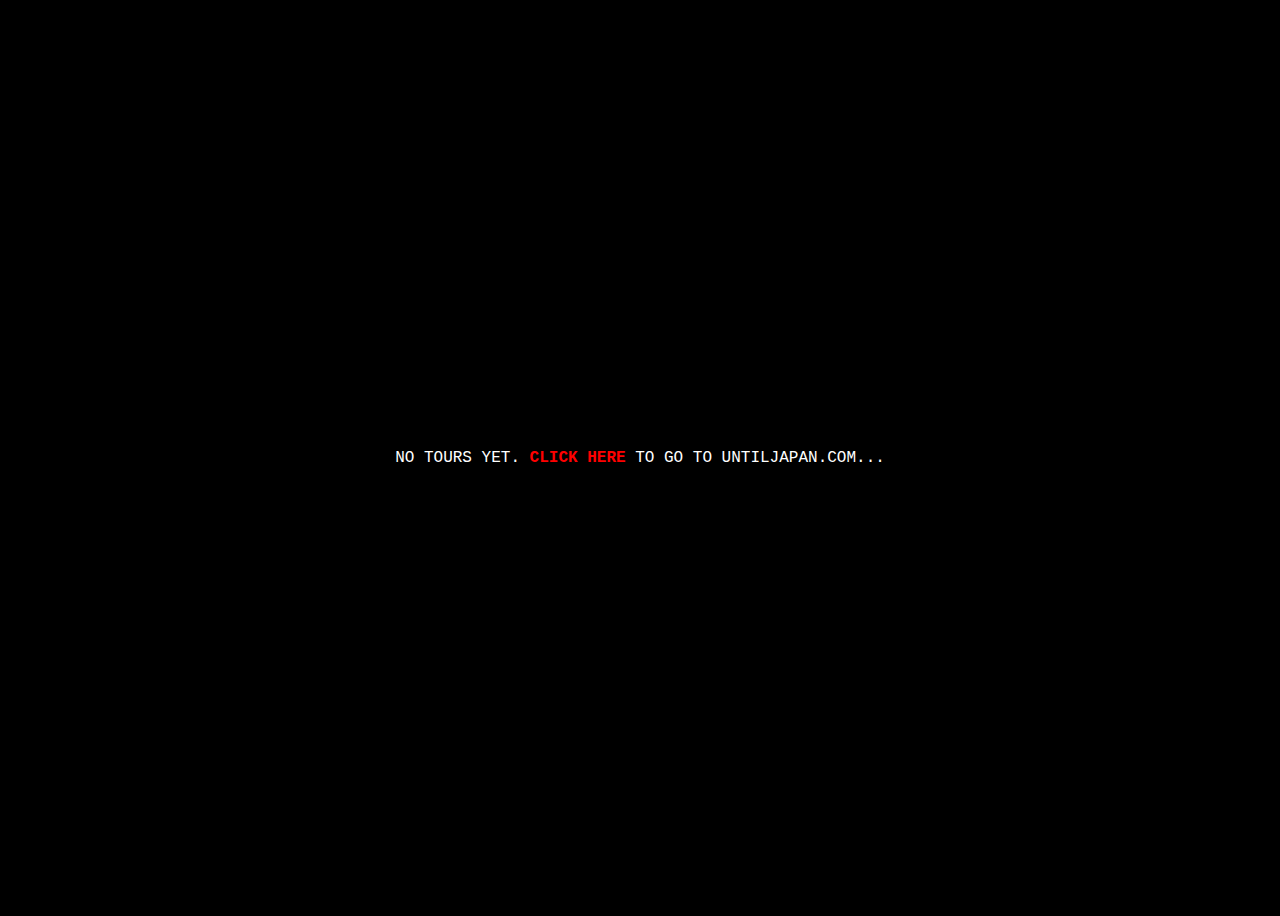
<file: tours.html>
<!DOCTYPE html>
<html>
<head>
    <title>untiljapan</title>
    <style>
        body {
            font-family: 'Courier New', monospace;
            background-color: black;
            color: white;
            text-transform: uppercase;
            text-align: center;
            height: 100vh;
            display: flex;
            align-items: center;
            justify-content: center;
        }
        .link {
            font-weight: bold;
            color: red;
            text-decoration: none;
        }
    </style>
</head>
<body>
    <p>No tours yet. <a href="https://www.untiljapan.com" class="link">click here</a> to go to untiljapan.com...</p>
</body>
</html>
</file>
